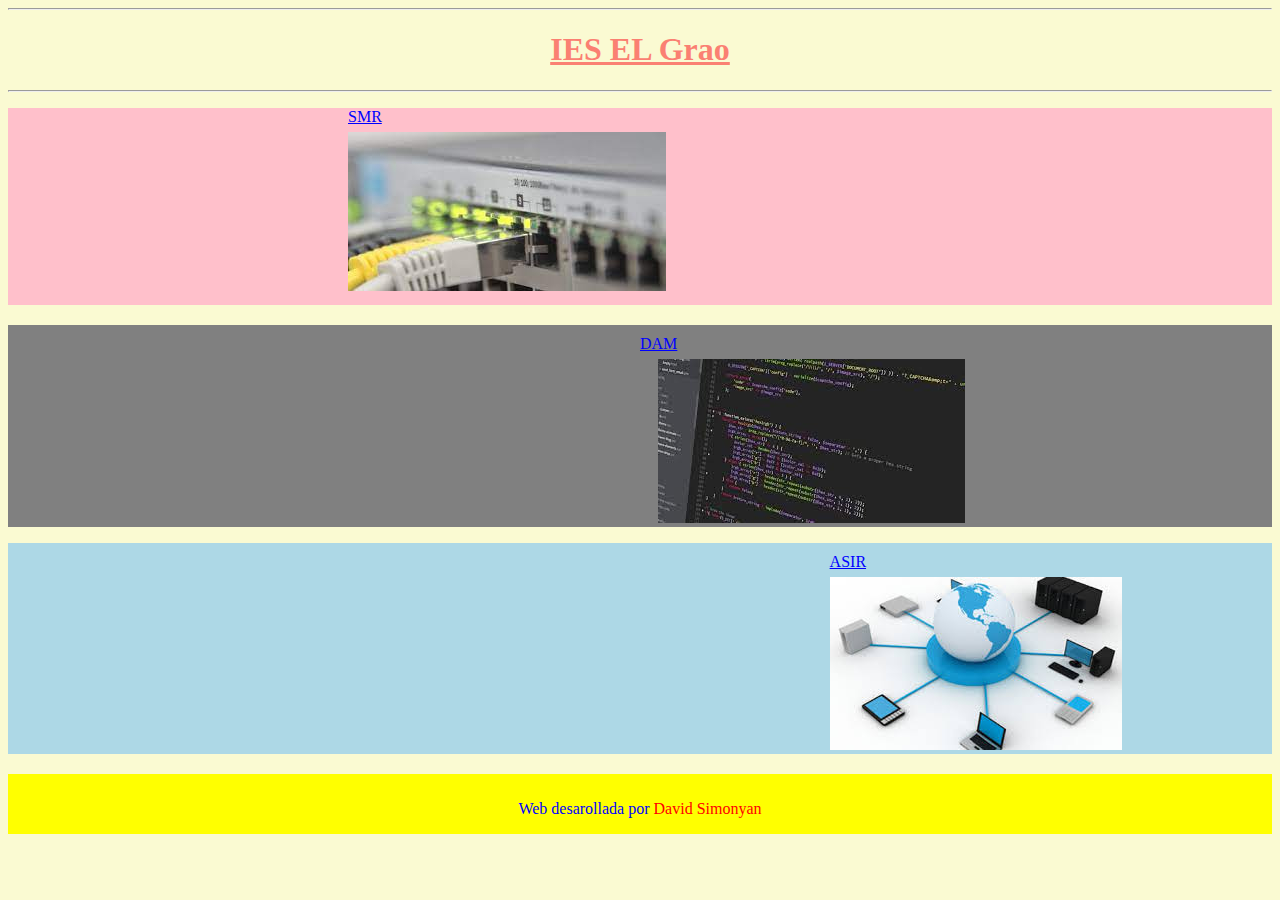
<file: index.html>
<!DOCTYPE html>
<html lang="en">
<head>
    <meta charset="UTF-8">
    <meta name="viewport" content="width=device-width, initial-scale=1.0">
    <title>Convocatoria extraordinaria</title>
    <link rel="stylesheet" href="style.css">
</head>
<body>
    <header>
        <div class="header" >
        <hr>
        <h1><a class="naranja" href="https://portal.edu.gva.es/ieselgrao/">IES EL Grao</a></h1>
        <hr>
        </div>
    </header>
    <main>
        <div class="rosa" >
            <p class="smr" ><a class="smr" href="SMR.html">SMR</a> </p>
            <img class="rosa" src="img/smr.jpeg" alt="smr">
        </div>

        <div class="negro" >
            <p class="DAM" ><a class="negro" href="index.html">DAM</a></p>
            <img class="negro" src="img/dam.jpeg" alt="dam">
           
        </div>

        <div class="azul" >
            <p class="ASIR" ><a class="azul" href="ASIR.html">ASIR</a></p>
            <img class="azul" src="img/asir.jpeg" alt="asir">
            
        </div>
    </main>

    <footer>

        <p class="azul" >Web desarollada por <span class="rojo" >David Simonyan</span></p>

    </footer>
    
</body>
</html>
</file>
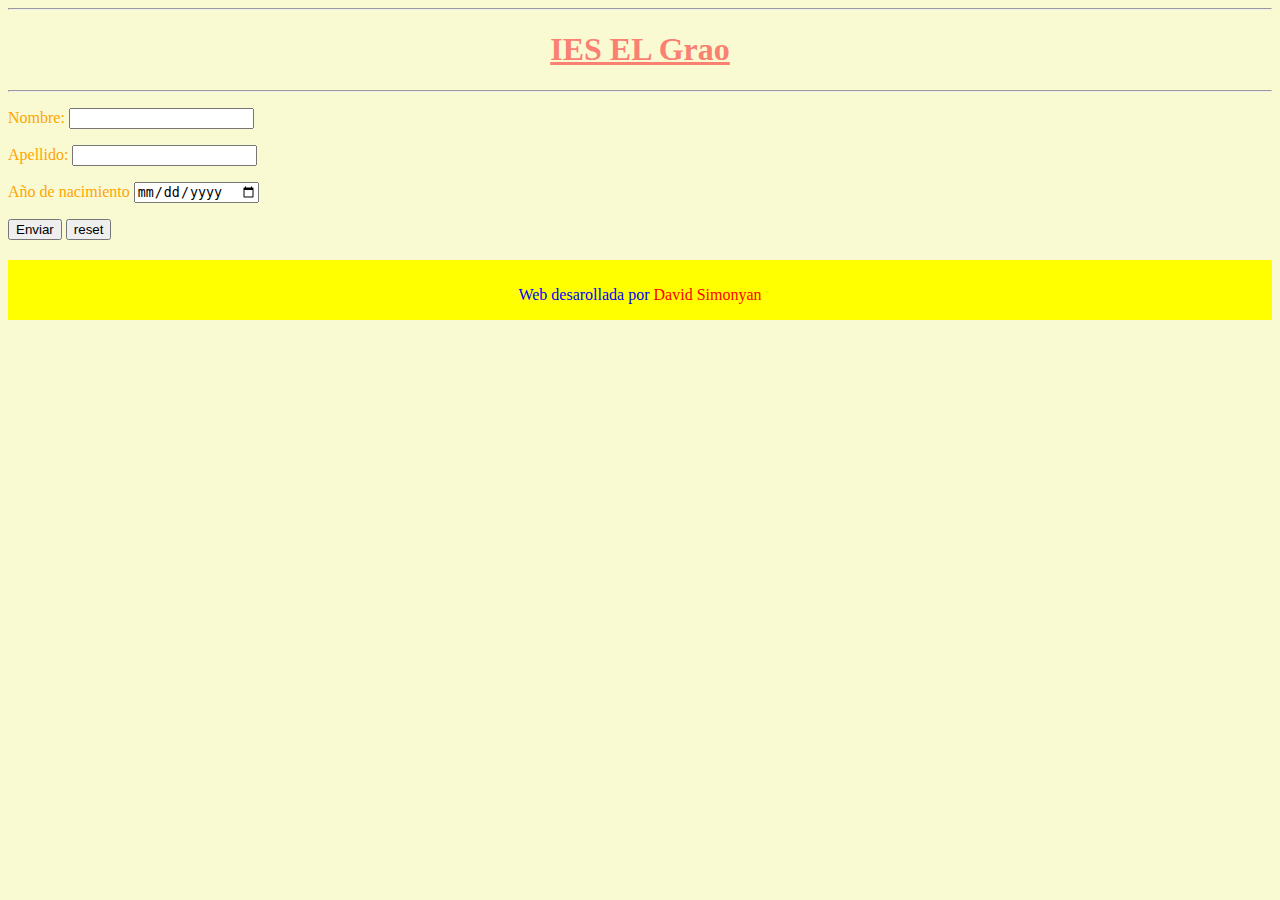
<file: ASIR.html>
<!DOCTYPE html>
<html lang="en">
<head>
    <meta charset="UTF-8">
    <meta name="viewport" content="width=device-width, initial-scale=1.0">
    <title>Document</title>
    <link rel="stylesheet" href="style.css">
</head>
<body>
    <header>
        <div class="header" >
        <hr>
        <h1><a class="naranja" href="https://portal.edu.gva.es/ieselgrao/">IES EL Grao</a></h1>
        <hr>
        </div>
    </header>

<main>

    <p class="naranjo" >Nombre: <input type="text"></p>
    <p class="naranjo" >Apellido: <input type="text"></p>
    <p class="naranjo" >Año de nacimiento <input type="date"></p>
    <input type="submit" value="Enviar" >
    <input type="reset" value="reset">


</main>

    <footer>

        <p class="azul" >Web desarollada por <span class="rojo" >David Simonyan</span></p>

    </footer>
</body>
</html>
</file>
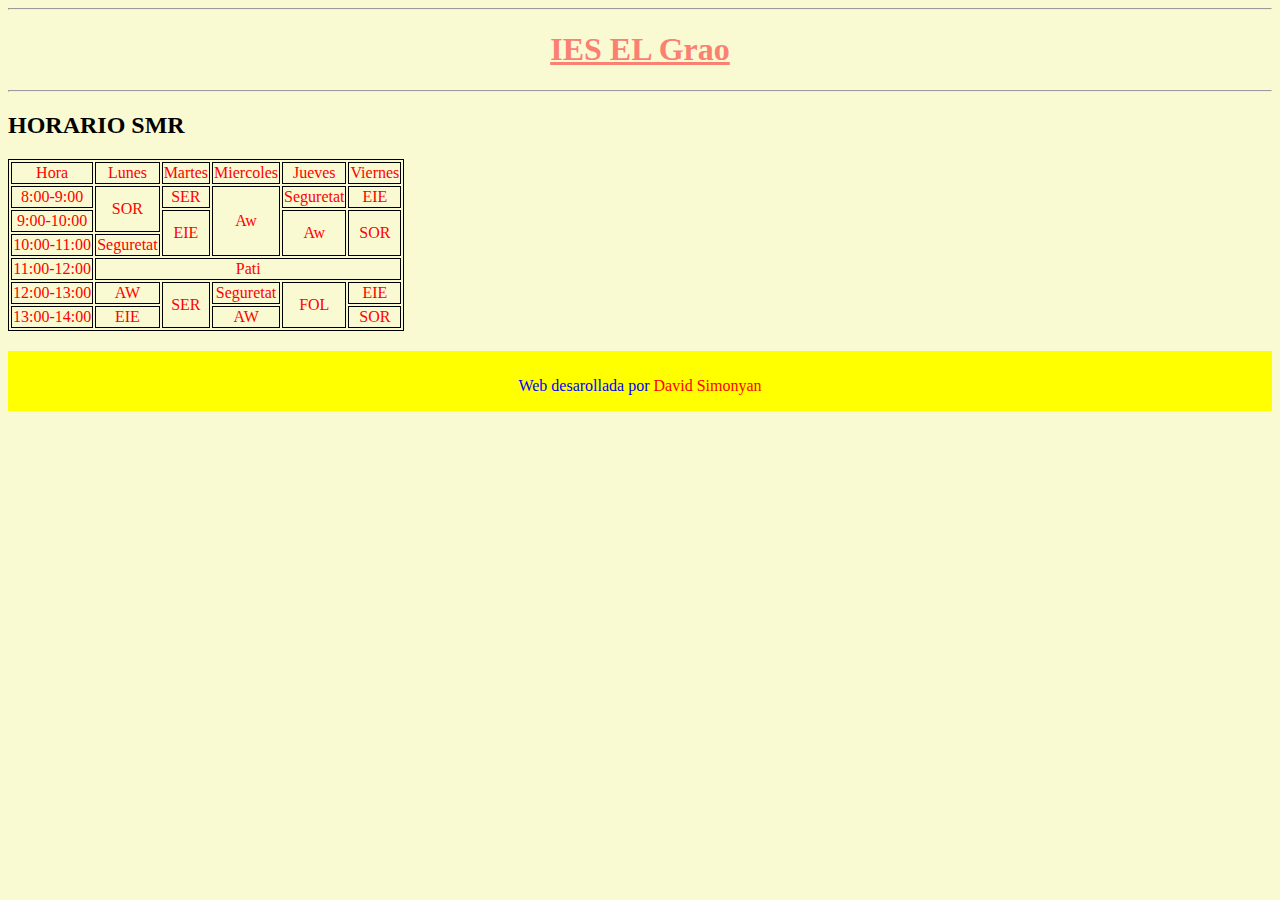
<file: SMR.html>
<!DOCTYPE html>
<html lang="en">
<head>
    <meta charset="UTF-8">
    <meta name="viewport" content="width=device-width, initial-scale=1.0">
    <title>Document</title>
    <link rel="stylesheet" href="style.css">
</head>
<body>
    <header>
        <div class="header" >
        <hr>
        <h1><a class="naranja" href="https://portal.edu.gva.es/ieselgrao/">IES EL Grao</a></h1>
        <hr>
        </div>
    </header>

    <main>
        <h2>HORARIO SMR</h2>
        <section class="rojo" >
            <table>
                <tr>
                    <td>Hora</td>
                    <td>Lunes</td>
                    <td>Martes</td>
                    <td>Miercoles</td>
                    <td>Jueves</td>
                    <td>Viernes</td>
                </tr>
                <tr>
                    <td>8:00-9:00</td>
                    <td rowspan="2" >SOR</td>
                    <td>SER</td>
                    <td rowspan="3" >Aw</td>
                    <td>Seguretat</td>
                    <td>EIE</td>
                </tr>
                <tr>
                    <td>9:00-10:00</td>
                    <td rowspan="2" >EIE</td>
                    <td rowspan="2" >Aw</td>
                    <td rowspan="2" >SOR</td>
                </tr>
                <tr>
                    <td>10:00-11:00</td>
                    <td>Seguretat</td>
                </tr>
                <tr>
                    <td>11:00-12:00</td>
                    <td colspan="5" >Pati</td>
                </tr>
                <tr>
                    <td>12:00-13:00</td>
                    <td>AW</td>
                    <td rowspan="2" >SER</td>
                    <td>Seguretat</td>
                    <td rowspan="2" >FOL</td>
                    <td>EIE</td>
                </tr>
                <tr>
                    <td>13:00-14:00</td>
                    <td>EIE</td>
                    <td>AW</td>
                    <td>SOR</td>
                </tr>







            </table>

        </section>

    </main>

    <footer>

        <p class="azul" >Web desarollada por <span class="rojo" >David Simonyan</span></p>

    </footer>

</body>
</html>
</file>
<file: style.css>
html {
    background-color: lightgoldenrodyellow;
}

h1 {
    text-align: center;
}

a.naranja {
    color: salmon;
}

div.rosa {
    background-color: pink;
}

div.negro {
    background-color: gray;
    margin-top: 20px;
}

div.azul {
    background-color: lightblue;
}

footer {
    background-color: yellow;
    height: 50px;
    text-align: center;
    color: blue;
    padding-top: 10px;
    margin-top: 20px;
}

img.rosa {
    position: relative;
    margin-left: 340px;
    top: -10px;
}

img.negro {
    position: relative;
    margin-left: 650px;
}

a.smr {
    color: blue;
    position: relative;
    margin-left: 340px;
}

a.negro {
    color: blue;
    position: relative;
    margin-left: 50%;
    top: 10px;
}

img.azul {
    position: relative;
    margin-left: 65%;
}

a.azul{
    position: relative;
    margin-left: 65%;
    color: blue;
    top: 10px;
}

span.rojo {
    color: red;
}

p.naranjo {
    color: orange;
}

td {
    border: 1px solid black;
    text-align: center;
    color: red;
}

table {
    border: 1px solid;
    
}
</file>
